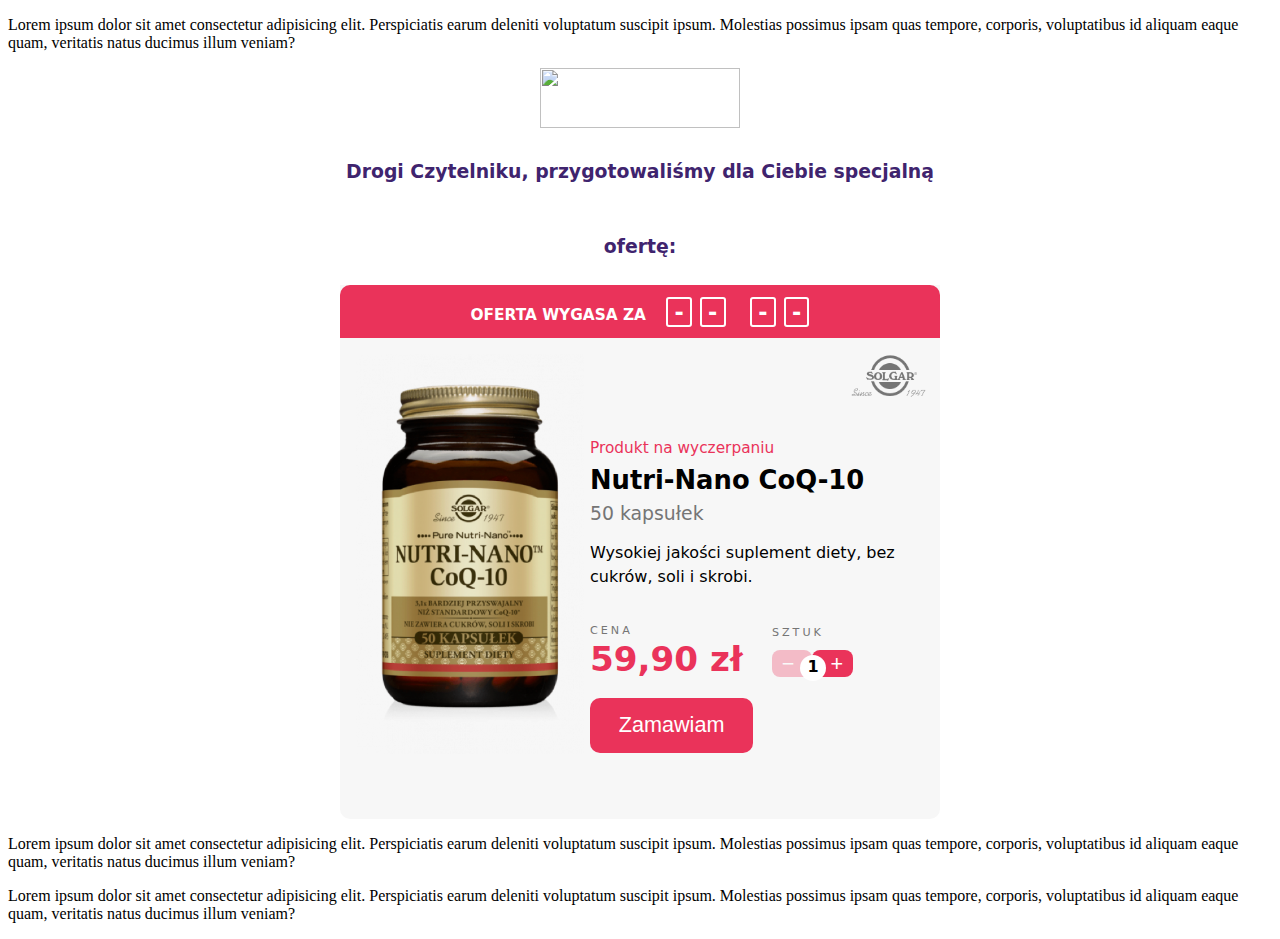
<file: index.html>
<!DOCTYPE html>
<html>

<head>
    <meta name="viewport" content="width=device-width">
</head>

<body>
    <p>
        Lorem ipsum dolor sit amet consectetur adipisicing elit. Perspiciatis earum deleniti voluptatum suscipit ipsum. Molestias possimus ipsam quas tempore, corporis, voluptatibus id aliquam eaque quam, veritatis natus ducimus illum veniam?
    </p>
    <div class="ad-container">
        <div style="min-width:300px;min-height:250px">
            <div>
                <iframe width="860" height="716" src="./ad.html" frameborder="0" style="max-width: 100%;"></iframe>
                <!--  -->
            </div>
        </div>
    </div>
    <p>
        Lorem ipsum dolor sit amet consectetur adipisicing elit. Perspiciatis earum deleniti voluptatum suscipit ipsum. Molestias possimus ipsam quas tempore, corporis, voluptatibus id aliquam eaque quam, veritatis natus ducimus illum veniam?
    </p>
    <p>
        Lorem ipsum dolor sit amet consectetur adipisicing elit. Perspiciatis earum deleniti voluptatum suscipit ipsum. Molestias possimus ipsam quas tempore, corporis, voluptatibus id aliquam eaque quam, veritatis natus ducimus illum veniam?
    </p>

</html>
</file>
